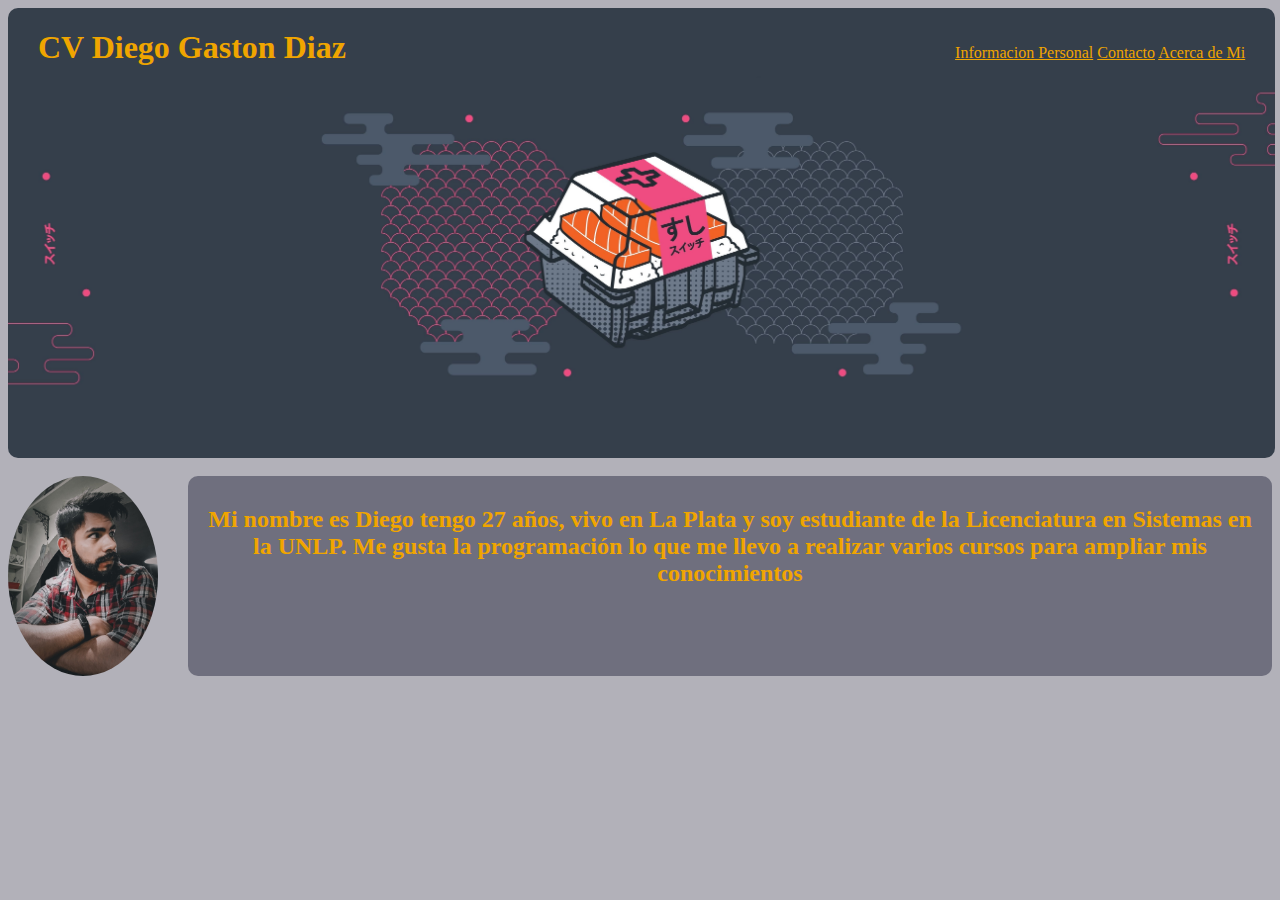
<file: Introduccion a HTML/index.html>
<!DOCTYPE html>
<html lang="en">
<head>
    <meta charset="UTF-8">
    <meta http-equiv="X-UA-Compatible" content="IE=edge">
    <meta name="viewport" content="width=device-width, initial-scale=1.0">
    <title>CV Diego Diaz</title>
</head>
<body style="background-color:#B2B1B9;">

    <div id="navbar" style="display: flex; align-items: baseline; justify-content: space-between;width: 99vw; height: 50vh; background-image:url(assets/6432481.png); background-size: cover; background-repeat: no-repeat; background-position: center; border-radius: 10px;" >

        <h1 style="color:#F0A500; margin-left:30px ;">CV Diego Gaston Diaz</h1>
    
        <div style="margin-right: 30px ;">
            <a style="color:#F0A500;" href="#">Informacion Personal</a>
            <a style="color:#F0A500;" href="contacto.html">Contacto</a>
            <a style="color:#F0A500;" href="Informacion.html">Acerca de Mi</a>
        </div>

    </div>

    <br>

    <div style="display: flex;">
        <img style="width: 200px; height: 200px; border-radius: 60%;" src="assets/f-perfil.jpg" alt="Foto de perfil">

        <div style="background-color: rgb(44, 46, 67, 50%); border-radius: 10px; text-align: center; padding: 10px; margin-left: 30px;">
            <h2 style="color:#F0A500;">Mi nombre es Diego tengo 27 años, vivo en La Plata y soy estudiante de la
                Licenciatura en Sistemas en la UNLP.
                Me gusta la programación lo que me llevo a realizar varios cursos para ampliar mis conocimientos
            </h2>
        </div>
    </div>
</body>
</html>
</file>
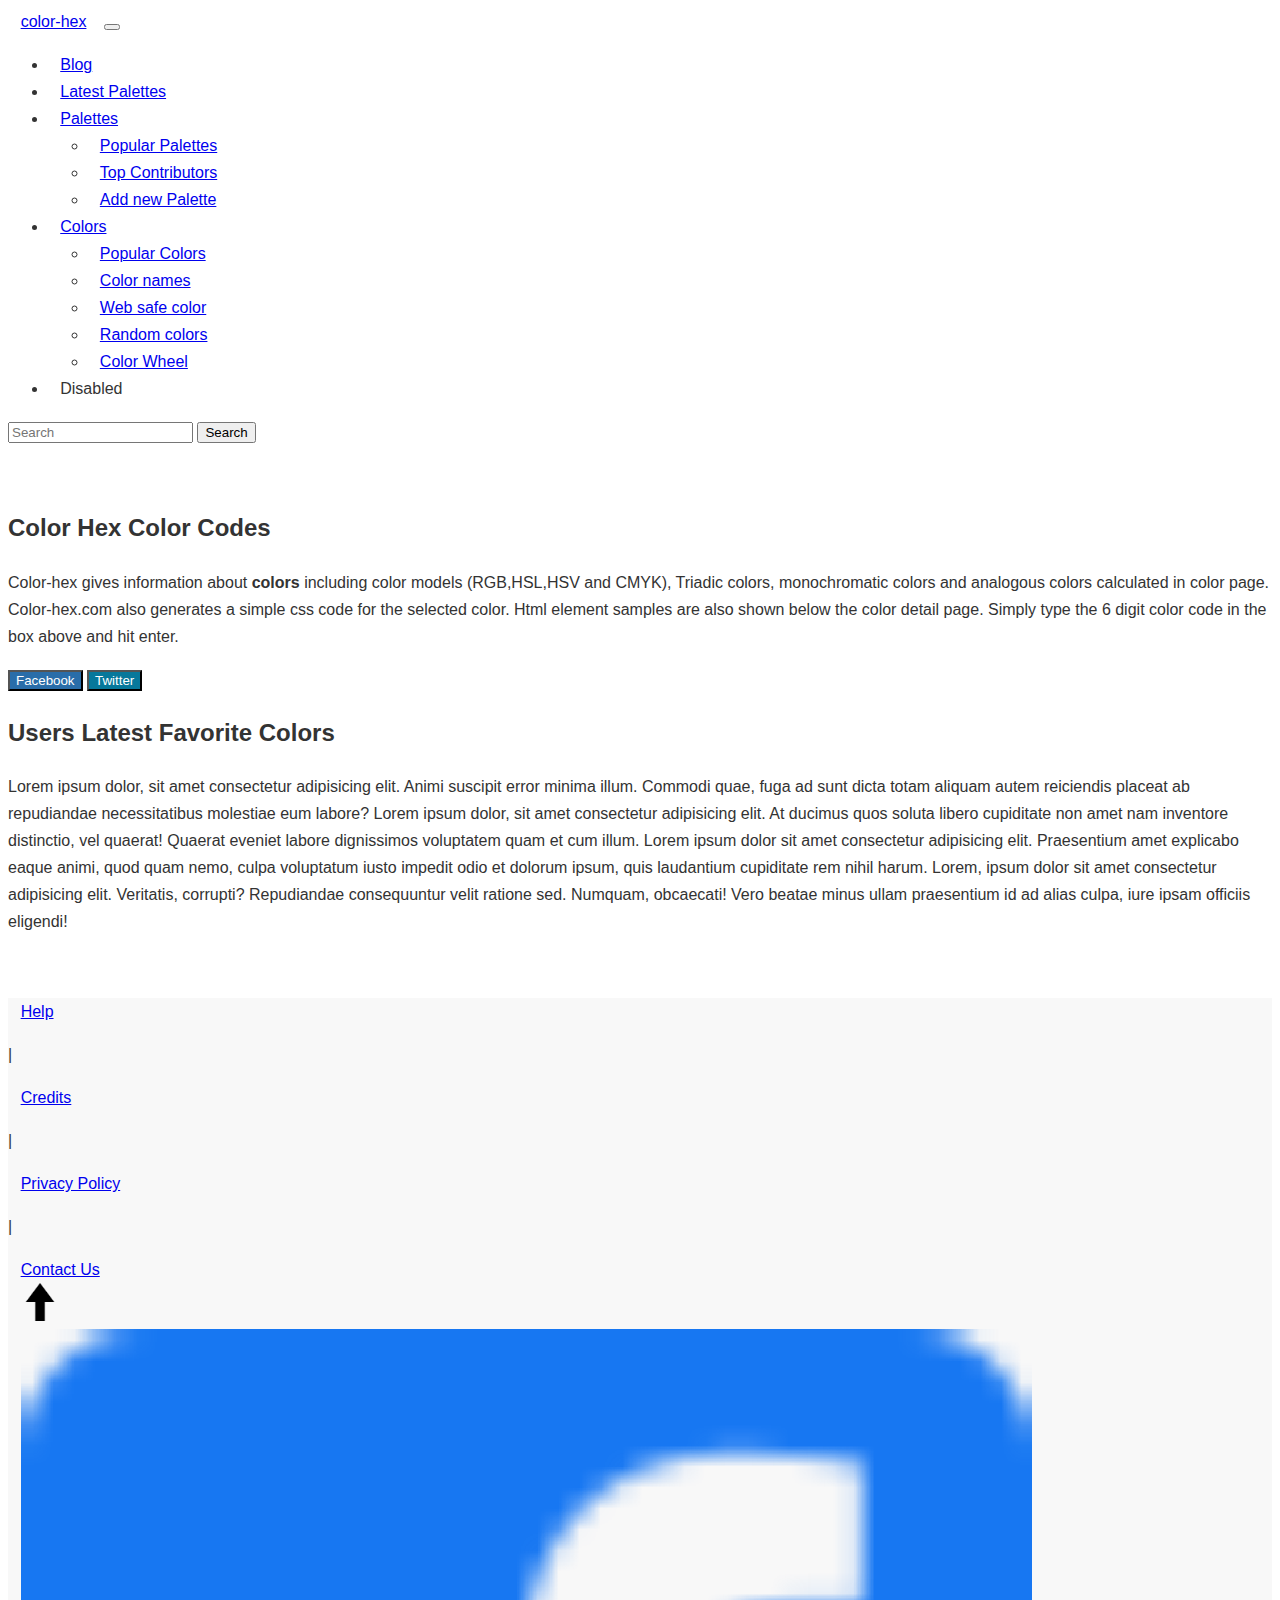
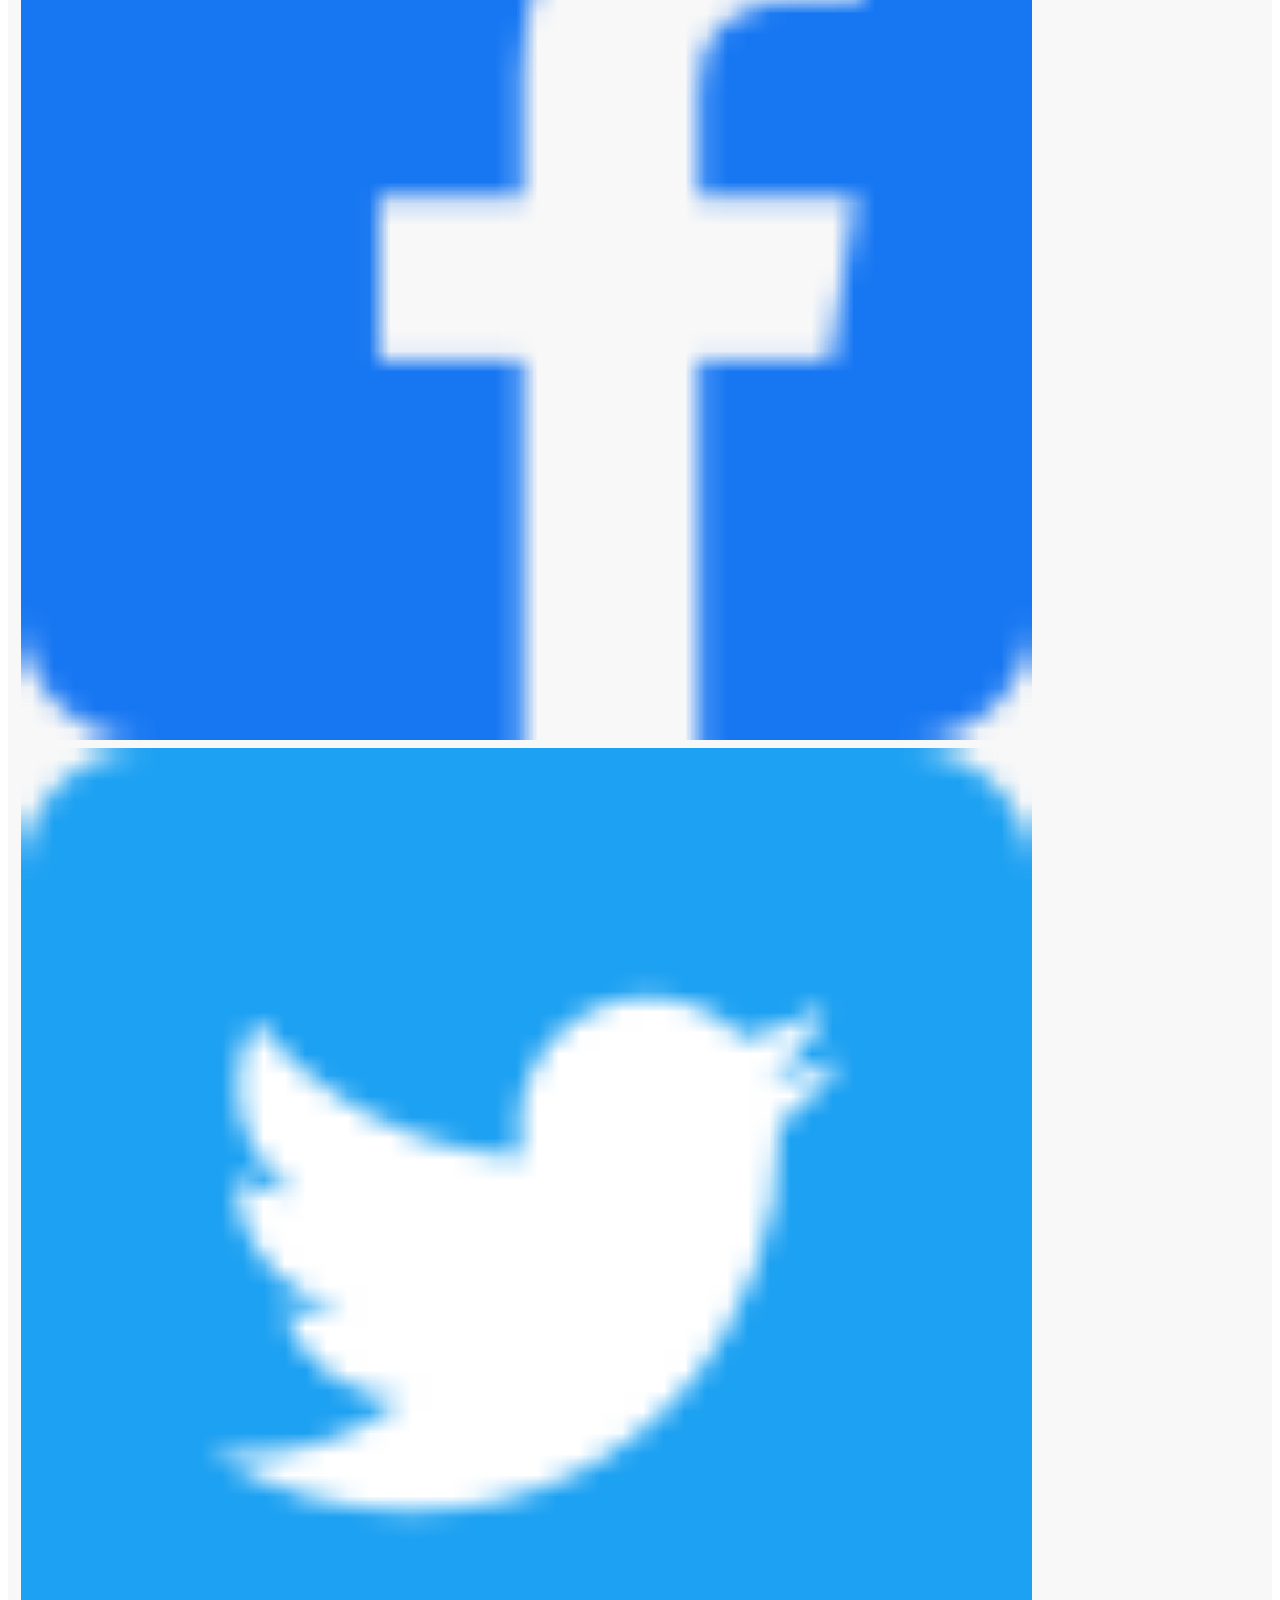
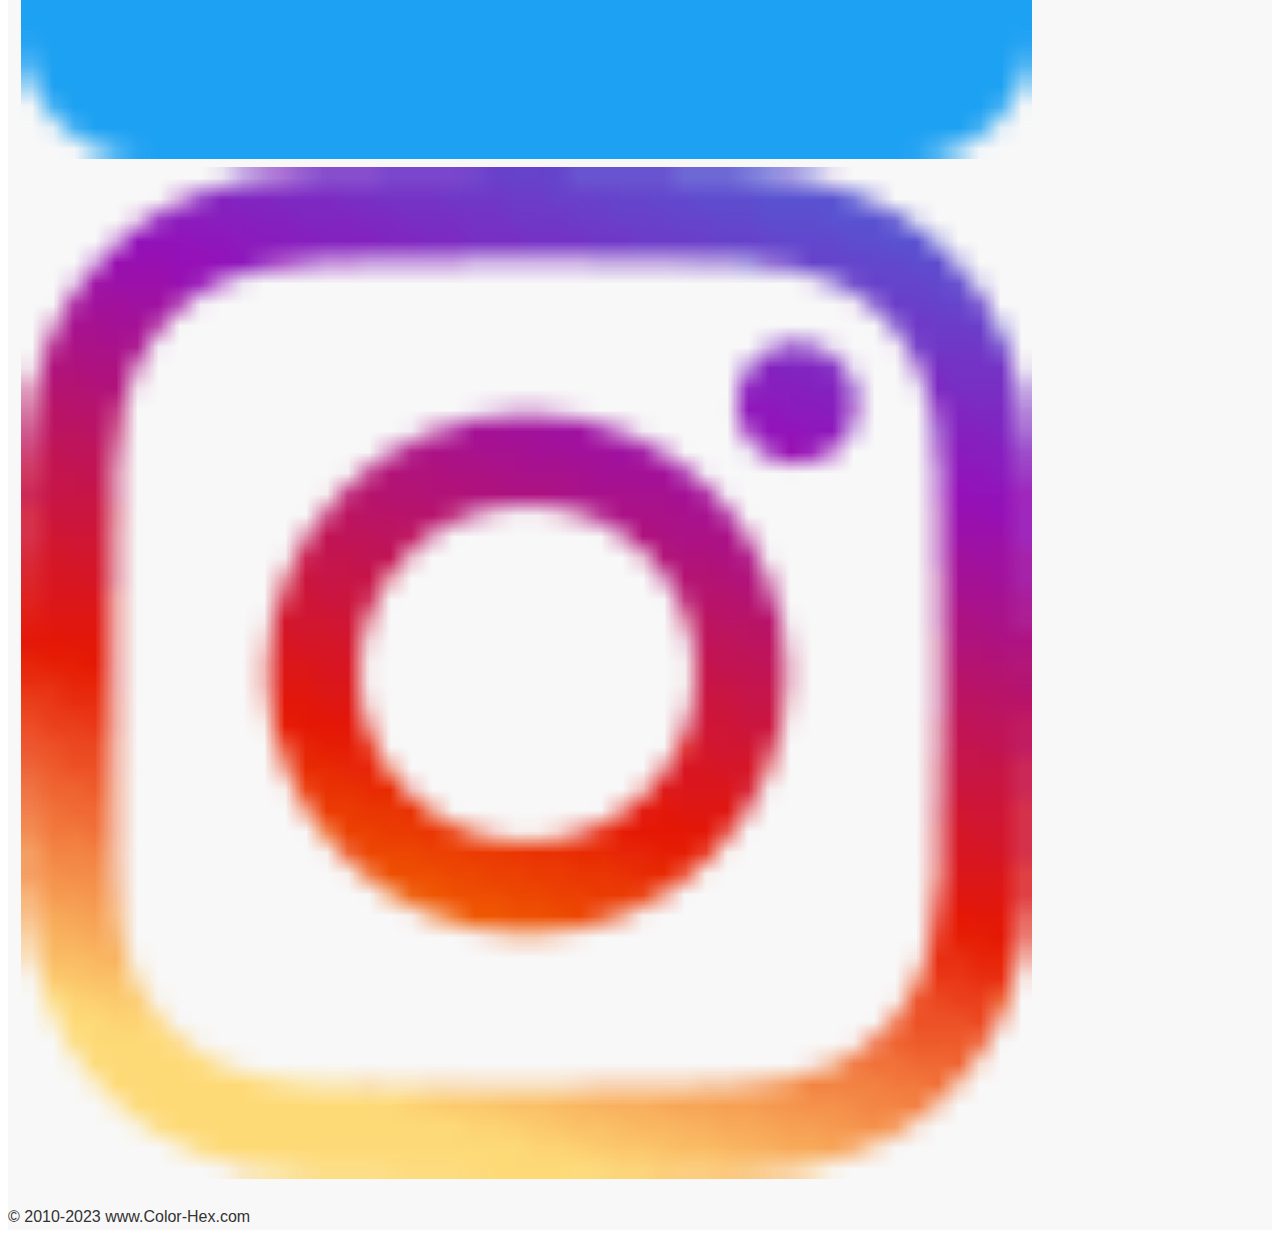
<file: pBootstrap/index.html>
<!DOCTYPE html>
<html lang="en">

<head>
    <meta charset="UTF-8">
    <meta http-equiv="X-UA-Compatible" content="IE=edge">
    <meta name="viewport" content="width=device-width, initial-scale=1.0">
    <link href="https://cdn.jsdelivr.net/npm/bootstrap@5.3.0-alpha1/dist/css/bootstrap.min.css" rel="stylesheet"
        integrity="sha384-GLhlTQ8iRABdZLl6O3oVMWSktQOp6b7In1Zl3/Jr59b6EGGoI1aFkw7cmDA6j6gD" crossorigin="anonymous">
    <link rel="stylesheet" href="style.css">
    <title>Color Hex Color Codes</title>
</head>

<body>
    <header>
        <nav class="navbar navbar-expand-lg bg-light">
            <div class="container-fluid">
                <a class="navbar-brand" href="#">color-hex</a>
                <button class="navbar-toggler" type="button" data-bs-toggle="collapse" data-bs-target="#navbarSupportedContent"
                    aria-controls="navbarSupportedContent" aria-expanded="false" aria-label="Toggle navigation">
                    <span class="navbar-toggler-icon"></span>
                </button>
                <div class="collapse navbar-collapse" id="navbarSupportedContent">
                    <ul class="navbar-nav me-auto mb-2 mb-lg-0">
                        <li class="nav-item">
                            <a class="nav-link active" aria-current="page" href="#">Blog</a>
                        </li>
                        <li class="nav-item">
                            <a class="nav-link" href="#">Latest Palettes</a>
                        </li>
                        <li class="nav-item dropdown">
                            <a class="nav-link dropdown-toggle" href="#" role="button" data-bs-toggle="dropdown"
                                aria-expanded="false">
                                Palettes
                            </a>
                            <ul class="dropdown-menu">
                                <li><a class="dropdown-item" href="#">Popular Palettes</a></li>
                                <li><a class="dropdown-item" href="#">Top Contributors</a></li>
                                <li><a class="dropdown-item" href="#">Add new Palette</a></li>
                            </ul>
                        </li>
                        <li class="nav-item dropdown">
                            <a class="nav-link dropdown-toggle" href="#" role="button" data-bs-toggle="dropdown"
                                aria-expanded="false">
                                Colors
                            </a>
                            <ul class="dropdown-menu">
                                <li><a class="dropdown-item" href="#">Popular Colors</a></li>
                                <li><a class="dropdown-item" href="#">Color names</a></li>
                                <li><a class="dropdown-item" href="#">Web safe color</a></li>
                                <li><a class="dropdown-item" href="#">Random colors</a></li>
                                <li><a class="dropdown-item" href="#">Color Wheel</a></li>
                            </ul>
                        </li>
                        <li class="nav-item">
                            <a class="nav-link disabled">Disabled</a>
                        </li>
                    </ul>
                    <form class="d-flex" role="search">
                        <input class="form-control me-2" type="search" placeholder="Search" aria-label="Search">
                        <button class="btn btn-outline-success" type="submit">Search</button>
                    </form>
                </div>
            </div>
        </nav>

    </header>

    <main class="container">
        <div>
            <h2>Color Hex Color Codes</h2>
            <p>Color-hex gives information about <strong>colors</strong> including color models (RGB,HSL,HSV and CMYK), Triadic colors,
                monochromatic colors and analogous colors calculated in color page. Color-hex.com also generates a simple css
                code for the selected color. Html element samples are also shown below the color detail page. Simply type the 6
                digit color code in the box above and hit enter.</p>
            <button class="btn btn-fc">Facebook</button>
            <button class="btn btn-tw">Twitter</button>
        </div>

        <div>
            <h2>Users Latest Favorite Colors</h2>
            <div>
                Lorem ipsum dolor, sit amet consectetur adipisicing elit. Animi suscipit error minima illum. Commodi quae, fuga ad sunt dicta totam aliquam autem reiciendis placeat ab repudiandae necessitatibus molestiae eum labore?
                Lorem ipsum dolor, sit amet consectetur adipisicing elit. At ducimus quos soluta libero cupiditate non amet nam inventore distinctio, vel quaerat! Quaerat eveniet labore dignissimos voluptatem quam et cum illum.
                Lorem ipsum dolor sit amet consectetur adipisicing elit. Praesentium amet explicabo eaque animi, quod quam nemo, culpa voluptatum iusto impedit odio et dolorum ipsum, quis laudantium cupiditate rem nihil harum.
                Lorem, ipsum dolor sit amet consectetur adipisicing elit. Veritatis, corrupti? Repudiandae consequuntur velit ratione sed. Numquam, obcaecati! Vero beatae minus ullam praesentium id ad alias culpa, iure ipsam officiis eligendi!
            </div>
        </div>

    </main>
    <footer>
        <div class="container d-flex justify-content-center">
            <a href="#">Help</a>
            <p>|</p>
            <a href="#">Credits</a>
            <p>|</p>
            <a href="#">Privacy Policy</a>
            <p>|</p>
            <a href="#">Contact Us</a>
        </div>
        <div class="position-absolute bottom-0 start-10">
            <a href="#"><img style="width: 3%;" src="assets/pngwing.com.png" alt=""></a>
        </div>
        <div class="container d-flex justify-content-center">
            <a href="#"><img src="assets/facebook.png" alt=""></a>
            <a href="#"><img src="assets/twitter.png" alt=""></a>
            <a href="#"><img src="assets/instagram.png" alt=""></a>
        </div>
        <div class="container d-flex justify-content-center">
            <p>© 2010-2023 www.Color-Hex.com</p>
        </div>
    </footer>
    <script src="https://cdn.jsdelivr.net/npm/bootstrap@5.3.0-alpha1/dist/js/bootstrap.bundle.min.js"
        integrity="sha384-w76AqPfDkMBDXo30jS1Sgez6pr3x5MlQ1ZAGC+nuZB+EYdgRZgiwxhTBTkF7CXvN"
        crossorigin="anonymous"></script>
</body>

</html>
</file>
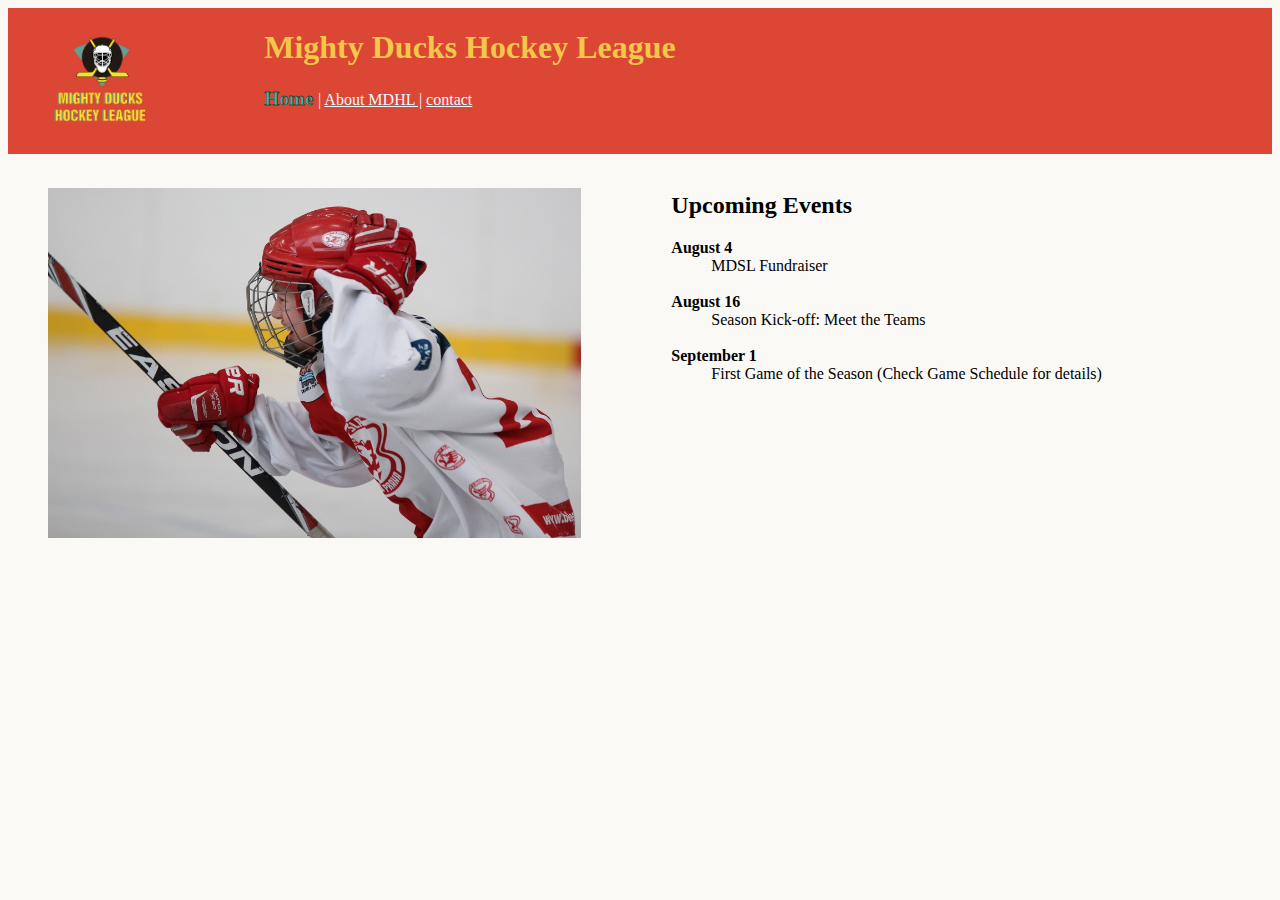
<file: Proyecto_1/index.html>
<!DOCTYPE html>
<html lang="en">
<head>
    <meta charset="UTF-8">
    <meta http-equiv="X-UA-Compatible" content="IE=edge">
    <meta name="viewport" content="width=device-width, initial-scale=1.0">
    <title>Home</title>
</head>
<body style="background-color: #FAF9F6;">
    <header style="background-color: #DB4635;">
        <div id="banner" style="display: flex;">  
            <figure>
                <img style="height: 110px; " src="Assets/Logo_Mighty_ducks-01.png" alt="Logo_Mighty_ducks">
            </figure>
            <div style="margin-left: 70px;">
                <h1 style="font-family: Comic Sans MS; color: #F3C74A;">Mighty Ducks Hockey League</h1>
                <nav>
                    <a href="#" style="text-decoration: none; color: aliceblue;"><b style="color: #4CB19C; -webkit-text-stroke: 0.4px black; font-size: 120%;"> Home </b>|</a>
                    <a style="color: aliceblue;" href="About.html"> About MDHL |</a>
                    <a style="color: aliceblue;" href="Contact.html"> contact</a>
                </nav>
            </div>
        </div>
    </header>

    <br>

    <section>
        <div style="display: flex;">
            <figure>
                <img style="height: 350px;" src="Assets/hockey_1.jpg" alt="hockey_1">
            </figure>
            <article>
                <div style="margin-left: 50px;">
                    <h2>Upcoming Events</h2>
                    <dl>
                        <dt><b>August 4</b></dt>
                        <dd> MDSL Fundraiser</dd>
                        <br>
                        <dt><b>August 16</b></dt>
                        <dd>Season Kick-off: Meet the Teams</dd>
                        <br>
                        <dt><b>September 1</b></dt>
                        <dd>First Game of the Season (Check Game Schedule for details)</dd>
                    </dl>
                </div>
            </article> 
        </div>
    </section>
</body>
</html>
</file>
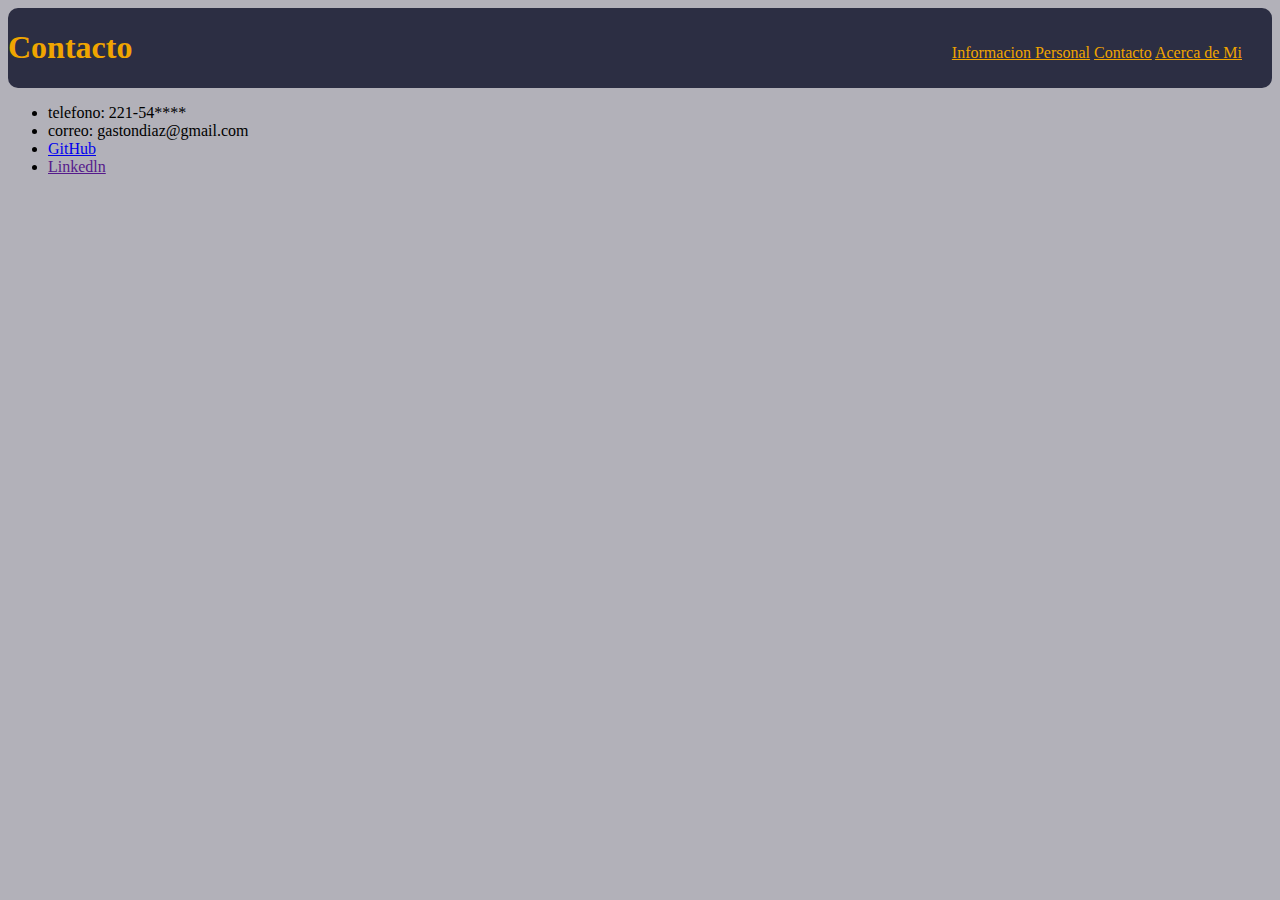
<file: Introduccion a HTML/contacto.html>
<!DOCTYPE html>
<html lang="en">
<head>
    <meta charset="UTF-8">
    <meta http-equiv="X-UA-Compatible" content="IE=edge">
    <meta name="viewport" content="width=device-width, initial-scale=1.0">
    <title>Document</title>
</head>
<body style="background-color:#B2B1B9;">
    <div id="navbar" style="display: flex; align-items: baseline; justify-content: space-between; background-color: #2C2E43; border-radius: 10px;">

        <h1 style="color:#F0A500;">Contacto</h1>
    
        <div style="margin-right: 30px ;">
            <a style="color:#F0A500;" href="index.html">Informacion Personal</a>
            <a style="color:#F0A500;" href="#">Contacto</a>
            <a style="color:#F0A500;" href="Informacion.html">Acerca de Mi</a>
        </div>

    </div>

    <div>
        <ul>
            <li>telefono: 221-54****</li>
            <li>correo: gastondiaz@gmail.com</li>
            <li><a href="https://github.com/Gaston-Diaz" target="_blank">GitHub</a> </li>
            <li><a href="" target="_blank">Linkedln</a></li>
        </ul>
    </div>

</body>
</html>
</file>
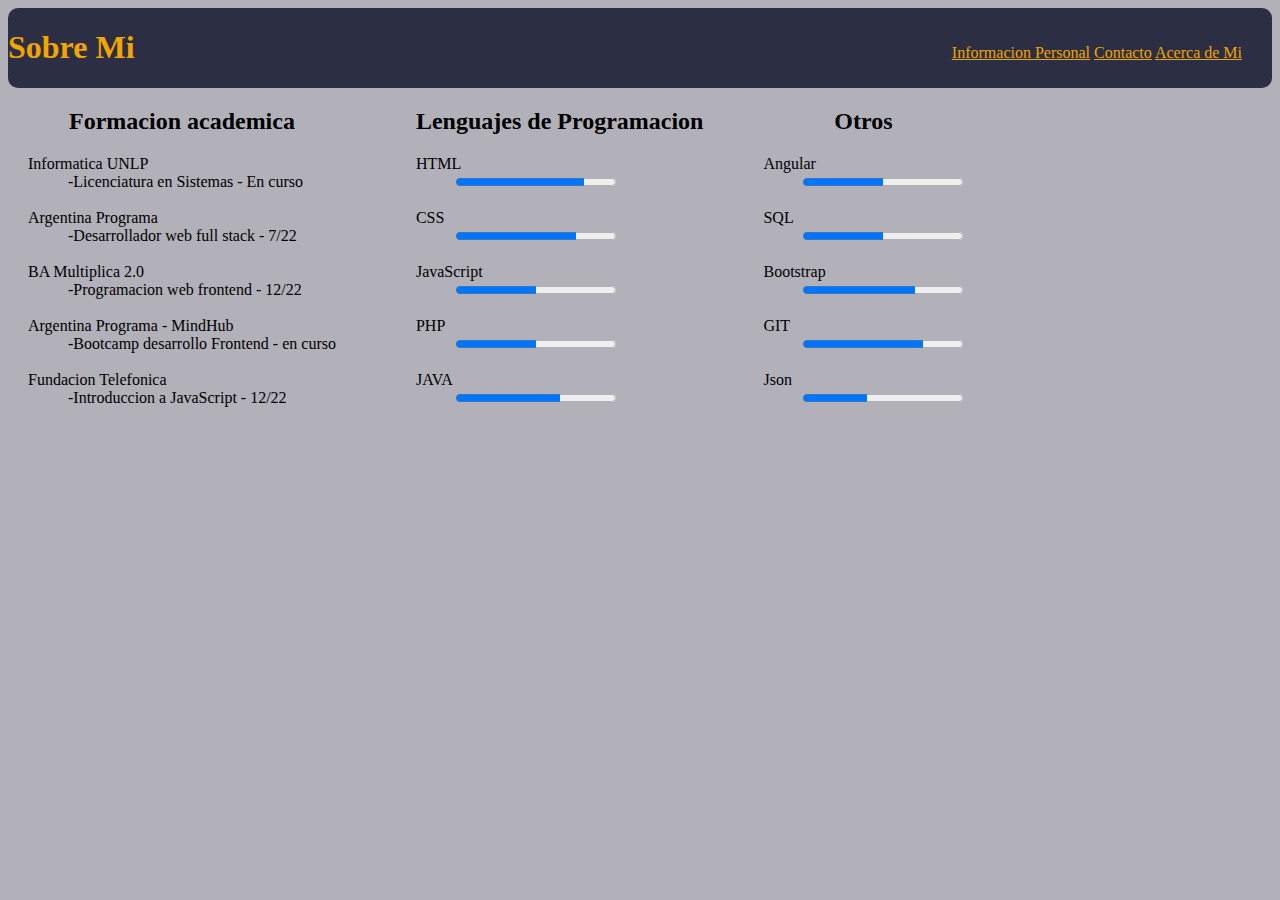
<file: Introduccion a HTML/Informacion.html>
<!DOCTYPE html>
<html lang="en">
<head>
    <meta charset="UTF-8">
    <meta http-equiv="X-UA-Compatible" content="IE=edge">
    <meta name="viewport" content="width=device-width, initial-scale=1.0">
    <title>Document</title>
</head>
<body style="background-color:#B2B1B9;">
    <div id="navbar" style="display: flex; align-items: baseline; justify-content: space-between; background-color: #2C2E43; border-radius: 10px;">

        <h1 style="color:#F0A500;">Sobre Mi</h1>
    
        <div style="margin-right: 30px ;">
            <a style="color:#F0A500;" href="index.html">Informacion Personal</a>
            <a style="color:#F0A500;" href="contacto.html">Contacto</a>
            <a style="color:#F0A500;" href="#">Acerca de Mi</a>
        </div>

    </div>

    <div style="display: flex;">

        <div id="F-academica">
            <h2 style="text-align: center;">Formacion academica</h2>
        
            <dl style="margin:20px ;">
        
                <dt>Informatica UNLP</dt>
                <dd>-Licenciatura en Sistemas - En curso</dd>
                <br>
                <dt>Argentina Programa</dt>
                <dd>-Desarrollador web full stack - 7/22 </dd>
                <br>
                <dt>BA Multiplica 2.0</dt>
                <dd>-Programacion web frontend - 12/22</dd>
                <br>
                <dt>Argentina Programa - MindHub</dt>
                <dd>-Bootcamp desarrollo Frontend - en curso</dd>
                <br>
                <dt>Fundacion Telefonica</dt>
                <dd>-Introduccion a JavaScript - 12/22</dd>
        
            </dl>
        </div>

        <div id="Lenguajes" style="margin-left:60px ;">

            <h2 style="text-align: center;"> Lenguajes de Programacion</h2>

            <dl>
                <dt>HTML</dt>
                <dd><progress value="80" max="100"> 32%</progress></dd>
                <br>
                <dt>CSS</dt>
                <dd><dd><progress value="75" max="100"> 32%</progress></dd></dd>
                <br>
                <dt>JavaScript</dt>
                <dd><dd><progress value="50" max="100"> 32%</progress></dd></dd>
                <br>
                <dt>PHP</dt>
                <dd><dd><progress value="50" max="100"> 32%</progress></dd></dd>
                <br>
                <dt>JAVA</dt>
                <dd><dd><progress value="65" max="100"> 32%</progress></dd></dd>
            </dl>
        </div>

        <div id="Otros" style="margin-left:60px ;">

            <h2 style="text-align: center;">Otros</h2>

            <dl>
                <dt>Angular</dt>
                <dd><progress value="50" max="100"> 32%</progress></dd>
                <br>
                <dt>SQL</dt>
                <dd><dd><progress value="50" max="100"> 32%</progress></dd></dd>
                <br>
                <dt>Bootstrap</dt>
                <dd><dd><progress value="70" max="100"> 32%</progress></dd></dd>
                <br>
                <dt>GIT</dt>
                <dd><dd><progress value="75" max="100"> 32%</progress></dd></dd>
                <br>
                <dt>Json</dt>
                <dd><dd><progress value="40" max="100"> 32%</progress></dd></dd>
            </dl>
        </div>
        

    </div>
</body>
</html>
</file>
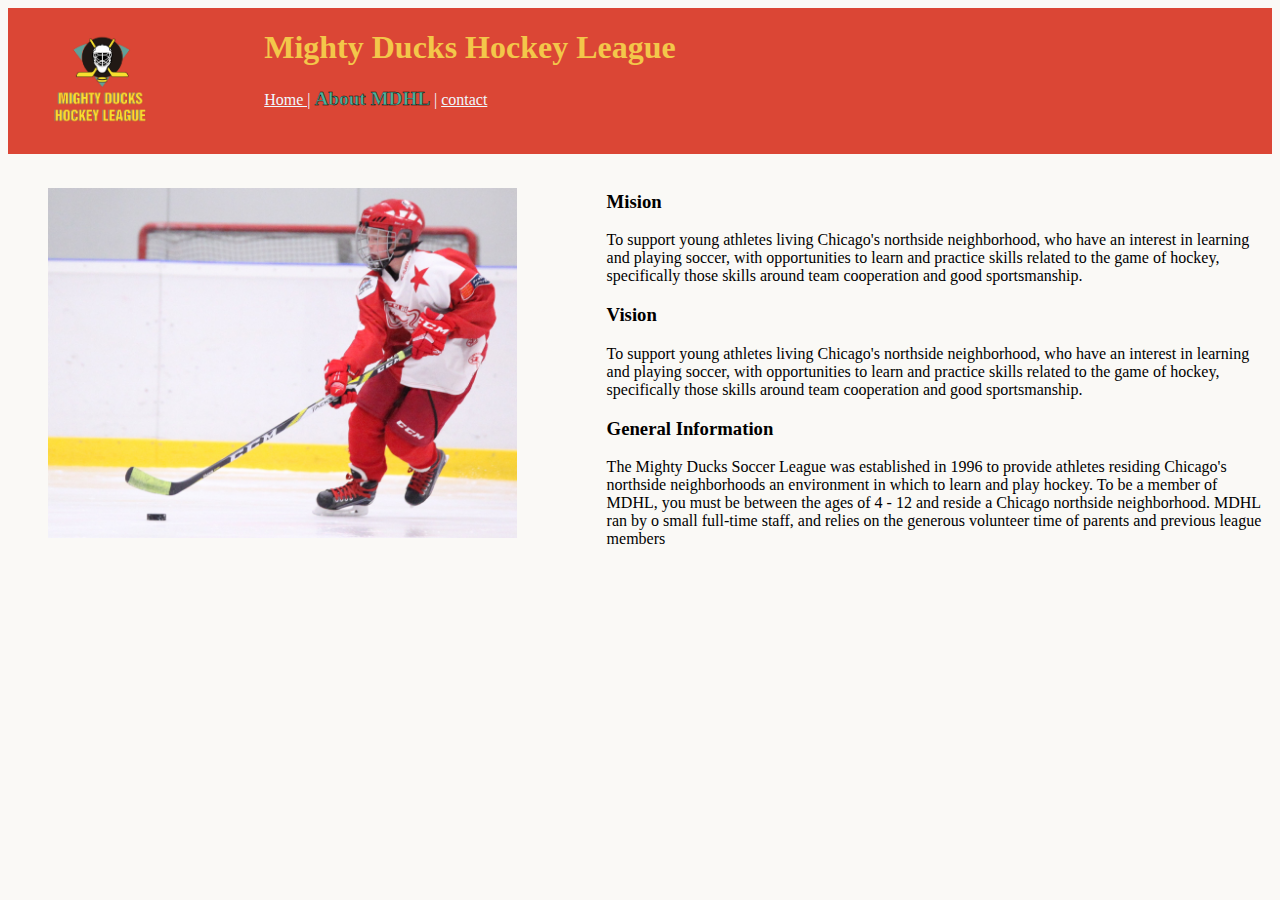
<file: Proyecto_1/About.html>
<!DOCTYPE html>
<html lang="en">
<head>
    <meta charset="UTF-8">
    <meta http-equiv="X-UA-Compatible" content="IE=edge">
    <meta name="viewport" content="width=device-width, initial-scale=1.0">
    <title>About</title>
</head>
<body style="background-color: #FAF9F6;">
    <header style="background-color: #DB4635;">
        <div id="banner" style="display: flex;">
            <figure>
                <img style="height: 110px; " src="Assets/Logo_Mighty_ducks-01.png" alt="Logo_Mighty_ducks">
            </figure>
                <div style="margin-left: 70px;">
                    <h1 style="font-family: Comic Sans MS; color: #F3C74A;">Mighty Ducks Hockey League</h1>
                    <nav>
                        <a style="color: aliceblue;" href="index.html">Home |</a>
                        <a href="#" style="text-decoration: none; color: aliceblue;"><b style="color: #4CB19C; -webkit-text-stroke: 0.4px black; font-size: 120%;"> About MDHL </b>|</a>
                        <a style="color: aliceblue;" href="Contact.html"> contact</a>
                    </nav>
                </div>  
        </div>
    </header>

    <br>

    <section>
        <div style="display: flex;">
            <figure>
                <img style="height: 350px;" src="Assets/hockey_2.jpg" alt="hockey_2">
            </figure>
            <div style="margin-left: 50px;">
                <article>
                    <div id="article">
                        <h3>Mision</h3>
                        <p>To support young athletes living Chicago's northside neighborhood, who have an interest in
                            learning and playing soccer, with opportunities to learn and practice skills related to the game of
                            hockey, specifically those skills around team cooperation and good sportsmanship.
                        </p>
                    </div>
                </article>
                <article>
                    <div id="article">
                        <h3>Vision</h3>
                        <p>
                            To support young athletes living Chicago's northside neighborhood, who have an interest in
                            learning and playing soccer, with opportunities to learn and practice skills related to the game of
                            hockey, specifically those skills around team cooperation and good sportsmanship.
                        </p>
                    </div>
                </article>
                <article>
                    <div id="article">
                        <h3>General Information</h3>
                        <p>
                            The Mighty Ducks Soccer League was established in 1996 to provide athletes residing
                            Chicago's northside neighborhoods an environment in which to learn and play hockey. To be a
                            member of MDHL, you must be between the ages of 4 - 12 and reside a Chicago northside neighborhood.
                            MDHL ran by o small full-time staff, and relies on the generous volunteer time of
                            parents and previous league members
                        </p>
                    </div>
                </article>
            </div>   
        </div>
    </section>
</body>
</html>
</file>
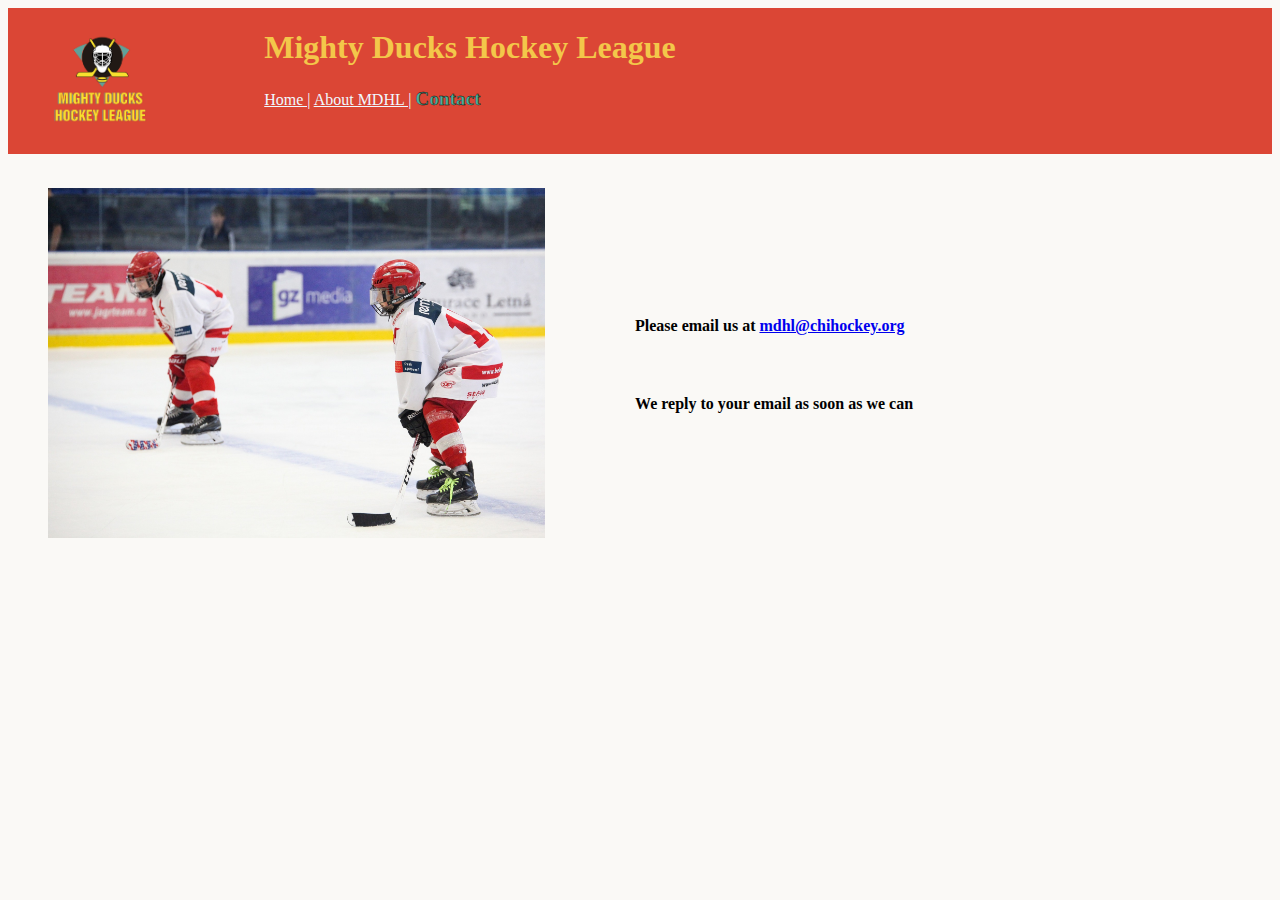
<file: Proyecto_1/Contact.html>
<!DOCTYPE html>
<html lang="en">
<head>
    <meta charset="UTF-8">
    <meta http-equiv="X-UA-Compatible" content="IE=edge">
    <meta name="viewport" content="width=device-width, initial-scale=1.0">
    <title>Contact</title>
</head>
<body style="background-color: #FAF9F6;">
    <header style="background-color: #DB4635;">
        <div id="banner" style="display: flex;">
            <figure>
                <img style="height: 110px; " src="Assets/Logo_Mighty_ducks-01.png" alt="Logo_Mighty_ducks">
            </figure>
                <div style="margin-left: 70px;">
                    <h1 style="font-family: Comic Sans MS; color: #F3C74A;">Mighty Ducks Hockey League</h1>
                    <nav>
                        <a style="color: aliceblue;" href="index.html">Home |</a>
                        <a style="color: aliceblue;" href="About.html"> About MDHL |</a>
                        <a href="#" style="text-decoration: none;"><b style="color: #4CB19C; -webkit-text-stroke: 0.4px black; font-size: 120%;"> Contact</b></a>
                    </nav>
                </div>
        </div>
    </header>

    <br>

    <section>
        <div style="display: flex; align-items: center;">
            <figure>
                <img style="height: 350px;" src="Assets/hockey_3.jpg" alt="hockey_3">
            </figure>
            <article>
                <div style="margin-left: 50px;">
                    <h4>Please email us at <a href="#">mdhl@chihockey.org</a></h4>
                    <br>
                    <h4>We reply to your email as soon as we can</h4>
                </div>
            </article>
        </div>
    </section>
</body>
</html>
</file>
<file: pBootstrap/style.css>
body{
    background-color: #fff;
    color: #333;
    font-size: 1rem;
    line-height: 1.6875;
    -webkit-font-smoothing: antialiased;
    font-family: -apple-system,BlinkMacSystemFont,"Segoe UI","Roboto","Helvetica Neue",Arial,sans-serif;
}
a{
    margin-left: 1%;
    margin-right: 1%;
}
main{
    margin-top: 5%;
}
footer{
    margin-top: 5%;
    background-color:#F8F8F8 ;
}
img{
    width: 80%;
}
.btn-fc{
    background: #296DA9;
    color: white;
}
.btn-tw{
    background: #07789B;
    color: white;
}
</file>
